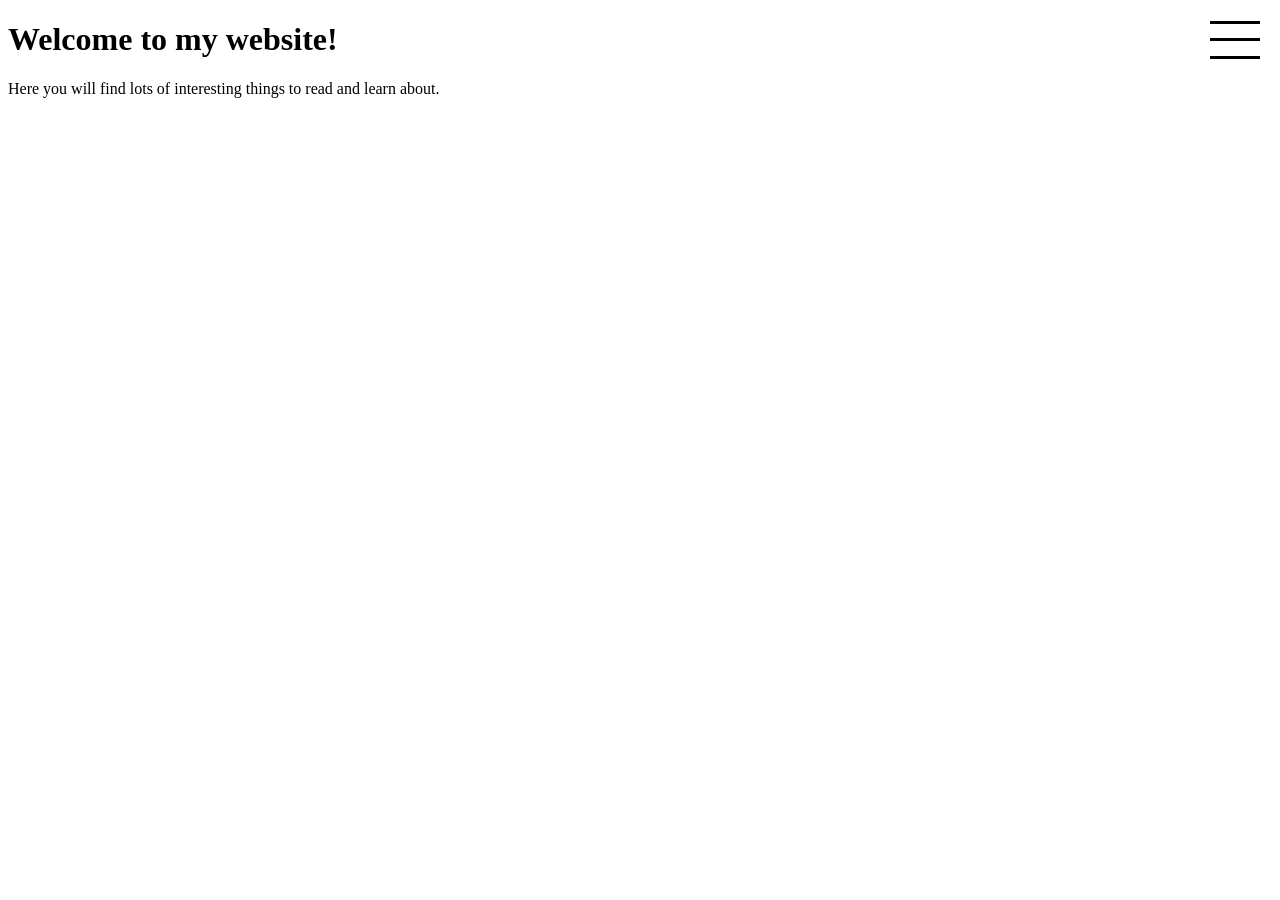
<file: index.html>
<!DOCTYPE html>
<html>
  <head>
    <title>レスポンシブなハンバーガーメニュー</title>
    <meta name="viewport" content="width=device-width, initial-scale=1">
    <link rel="stylesheet" href="style.css">
  </head>
  <body>
    <script src="script.js"></script>
    <div id="nav-wrapper" class="nav-wrapper">
        <div class="hamburger" id="js-hamburger">
            <span class="hamburger__line hamburger__line--1"></span>
            <span class="hamburger__line hamburger__line--2"></span>
            <span class="hamburger__line hamburger__line--3"></span>
        </div>
        <nav class="sp-nav">
            <ul>
                <li>メニュー1</li>
                <li>メニュー1</li>
                <li>メニュー1</li>
            </ul>
        </nav>
        <div class="black-bg" id="js-black-bg"></div>
    </div>

<!-- オーバーレイ背景 -->
<div class="drawer__bg"></div>

<!-- ドロワーメニュー -->
<div class="drawer__menu">
    <!-- ここにメニューコンテンツを挿入 -->
</div>
    <div class="content">
      <h1>Welcome to my website!</h1>
      <p>Here you will find lots of interesting things to read and learn about.</p>
    </div>
  </body>
</html>
</file>
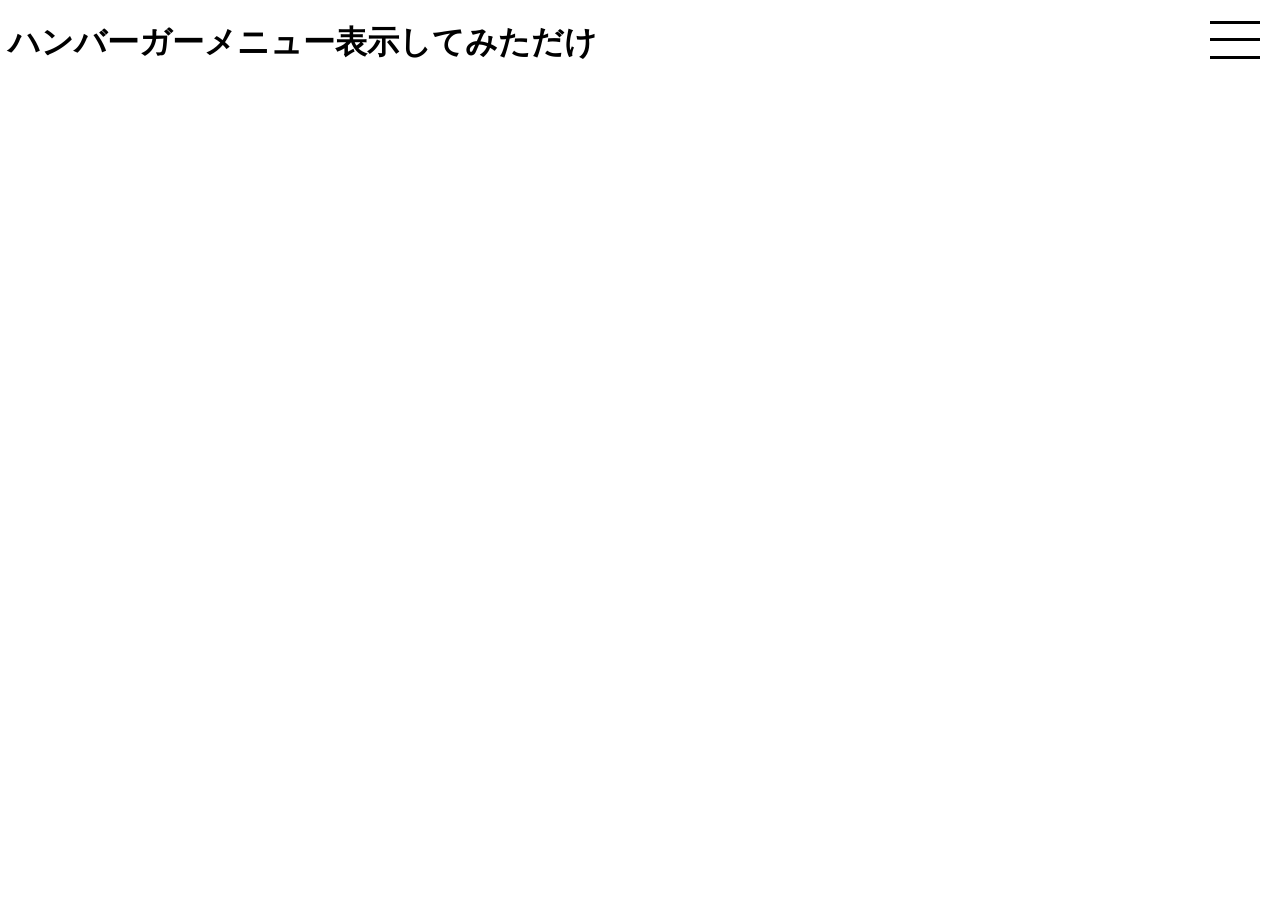
<file: docs/index.html>
<!DOCTYPE html>
<html>
  <head>
    <title>ハンバーガー</title>
    <meta name="viewport" content="width=device-width, initial-scale=1">
    <link rel="stylesheet" href="style.css">
  </head>
  <body>
    <script src="script.js"></script>
    <div id="nav-wrapper" class="nav-wrapper">
        <div class="hamburger" id="js-hamburger">
            <span class="hamburger__line hamburger__line--1"></span>
            <span class="hamburger__line hamburger__line--2"></span>
            <span class="hamburger__line hamburger__line--3"></span>
        </div>
        <nav class="sp-nav">
            <ul>
                <li>メニュー1</li>
                <li>メニュー2</li>
                <li>メニュー3</li>
            </ul>
        </nav>
        <div class="black-bg" id="js-black-bg"></div>
    </div>

<!-- オーバーレイ背景 -->
<div class="drawer__bg"></div>

<!-- ドロワーメニュー -->
<div class="drawer__menu">
    <!-- ここにメニューコンテンツを挿入 -->
</div>
    <div class="content">
      <h1>ハンバーガーメニュー表示してみただけ</h1>
    </div>
  </body>
</html>
</file>
<file: style.css>
/* 
hamburger(ハンバーガーアイコン)
=================================== */
.hamburger {
    position: absolute;
    right: 20px;
    top: 20px;
    width: 50px;
    height: 40px;
    cursor: pointer;
    z-index: 300;
  }
  
  .hamburger__line {
    position: absolute;
    width: 50px;
    height: 3px;
    right: 0;
    background-color: #000;
    transition: all 0.5s;
  }
  
  .hamburger__line--1 {
    top: 1px;
  }
  
  .hamburger__line--2 {
    top: 18px;
  }
  
  .hamburger__line--3 {
    top: 36px;
  }
  
  /*ハンバーガーがクリックされたら*/
  .open .hamburger__line--1 {
    transform: rotate(-45deg);
    top: 11px;
  }
  
  .open .hamburger__line--2 {
    opacity: 0;
  }
  
  .open .hamburger__line--3 {
    transform: rotate(45deg);
    top: 11px;
  }
  
  /* 
  sp-nav(ナビ)
  =================================== */
  .sp-nav {
    position: fixed;
    right: -100%;
    /*ハンバーガーがクリックされる前はWindow右側に隠す*/
    top: 0;
    width: 30%;
    /* 出てくるスライドメニューの幅 */
    height: 100vh;
    background-color: #fff;
    transition: all 0.5s;
    z-index: 200;
    overflow-y: auto;
    /* メニューが多くなったらスクロールできるように */
  }
  
  /*ハンバーガーがクリックされたら右からスライド*/
  .open .sp-nav {
    right: 0;
  }
  
  
  /* 
  black-bg(ハンバーガーメニュー解除用bg)
  =================================== */
  .black-bg {
    position: fixed;
    left: 0;
    top: 0;
    width: 100vw;
    height: 100vh;
    z-index: 5;
    background-color: #000;
    opacity: 0;
    visibility: hidden;
    transition: all 0.5s;
    cursor: pointer;
    z-index: 100;
  }
  
  /*ハンバーガーメニューが開いたら表示*/
  .open .black-bg {
    opacity: 0.3;
    visibility: visible;
  }
</file>
<file: docs/style.css>
/* 
hamburger(ハンバーガーアイコン)
=================================== */
.hamburger {
    position: absolute;
    right: 20px;
    top: 20px;
    width: 50px;
    height: 40px;
    cursor: pointer;
    z-index: 300;
  }
  
  .hamburger__line {
    position: absolute;
    width: 50px;
    height: 3px;
    right: 0;
    background-color: #000;
    transition: all 0.5s;
  }
  
  .hamburger__line--1 {
    top: 1px;
  }
  
  .hamburger__line--2 {
    top: 18px;
  }
  
  .hamburger__line--3 {
    top: 36px;
  }
  
  /*ハンバーガーがクリックされたら*/
  .open .hamburger__line--1 {
    transform: rotate(-45deg);
    top: 11px;
  }
  
  .open .hamburger__line--2 {
    opacity: 0;
  }
  
  .open .hamburger__line--3 {
    transform: rotate(45deg);
    top: 11px;
  }
  
  /* 
  sp-nav(ナビ)
  =================================== */
  .sp-nav {
    position: fixed;
    right: -100%;
    /*ハンバーガーがクリックされる前はWindow右側に隠す*/
    top: 0;
    width: 30%;
    /* 出てくるスライドメニューの幅 */
    height: 100vh;
    background-color: #fff;
    transition: all 0.5s;
    z-index: 200;
    overflow-y: auto;
    /* メニューが多くなったらスクロールできるように */
  }
  
  /*ハンバーガーがクリックされたら右からスライド*/
  .open .sp-nav {
    right: 0;
  }
  
  
  /* 
  black-bg(ハンバーガーメニュー解除用bg)
  =================================== */
  .black-bg {
    position: fixed;
    left: 0;
    top: 0;
    width: 100vw;
    height: 100vh;
    z-index: 5;
    background-color: #000;
    opacity: 0;
    visibility: hidden;
    transition: all 0.5s;
    cursor: pointer;
    z-index: 100;
  }
  
  /*ハンバーガーメニューが開いたら表示*/
  .open .black-bg {
    opacity: 0.3;
    visibility: visible;
  }
</file>
